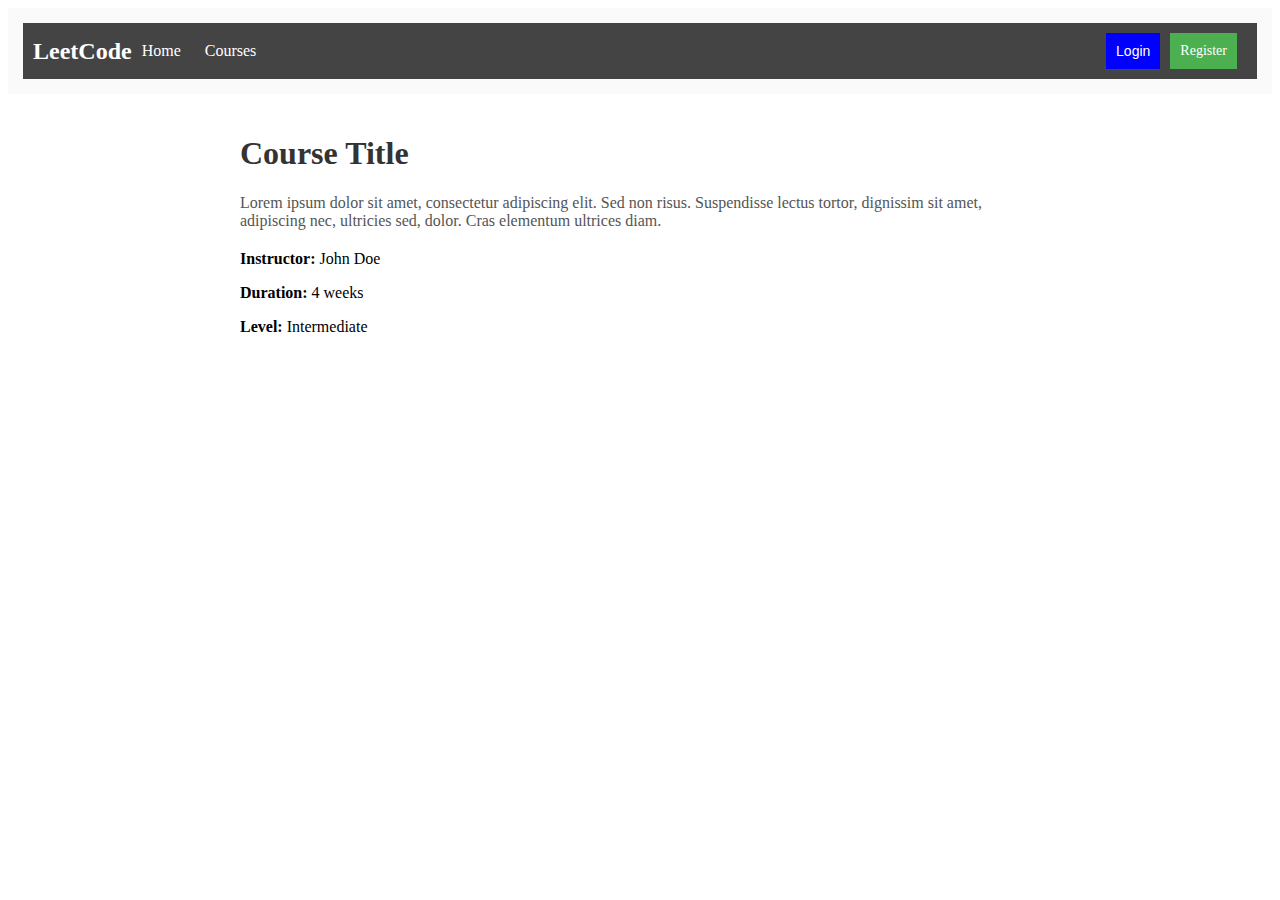
<file: course.html>
<!DOCTYPE html>
<html lang="en">
<head>
    <meta charset="UTF-8">
    <meta name="viewport" content="width=device-width, initial-scale=1.0">
    <title>Course Title</title>
    <link rel="stylesheet" href="style.css">
</head>
<body>

<header>
    <nav>
      <div class="logo">LeetCode</div>
<div>
        <a href="index.html">Home</a>
        <a href="courses.html">Courses</a>
    </div>

    <div class="user-profile" id="userProfile">
        <!-- Content for when the user is not logged in -->
        <button class="login-btn" onclick="login()">Login</button>
        <a class="register-btn" href="register.html">Register</a>
    </div>
</nav>

</header>

<main>
    <section class="course-details">
        <h1>Course Title</h1>
        <p class="course-description">Lorem ipsum dolor sit amet, consectetur adipiscing elit. Sed non risus. Suspendisse lectus tortor, dignissim sit amet, adipiscing nec, ultricies sed, dolor. Cras elementum ultrices diam.</p>
        <div class="course-info">
            <p><strong>Instructor:</strong> John Doe</p>
            <p><strong>Duration:</strong> 4 weeks</p>
            <p><strong>Level:</strong> Intermediate</p>
        </div>
    </section>
</main>
<script>
    
    function login() {
        // Simulate successful login
        const userProfile = document.getElementById('userProfile');
        userProfile.innerHTML = `
<button class="logout-btn" onclick="logout()">Logout</button>

            <div class="dropdown">
                <button class="logout-btn" onmouseover="toggleDropdown()">Profile</button>
                <div class="dropdown-content">
                    <a href="info.html">Info</a>
                    <a href="mycourses.html">My Courses</a>
                    <a href="joinedcourses.html">Joined Courses</a>
                </div>
            </div>
        `;


    }
function toggleDropdown() {
    const dropdownContent = document.querySelector('.dropdown-content');
    dropdownContent.classList.toggle('show');
} 
    function logout() {
        // Simulate logout
        window.location.reload();
    }

</script>

</body>
</html>
</file>
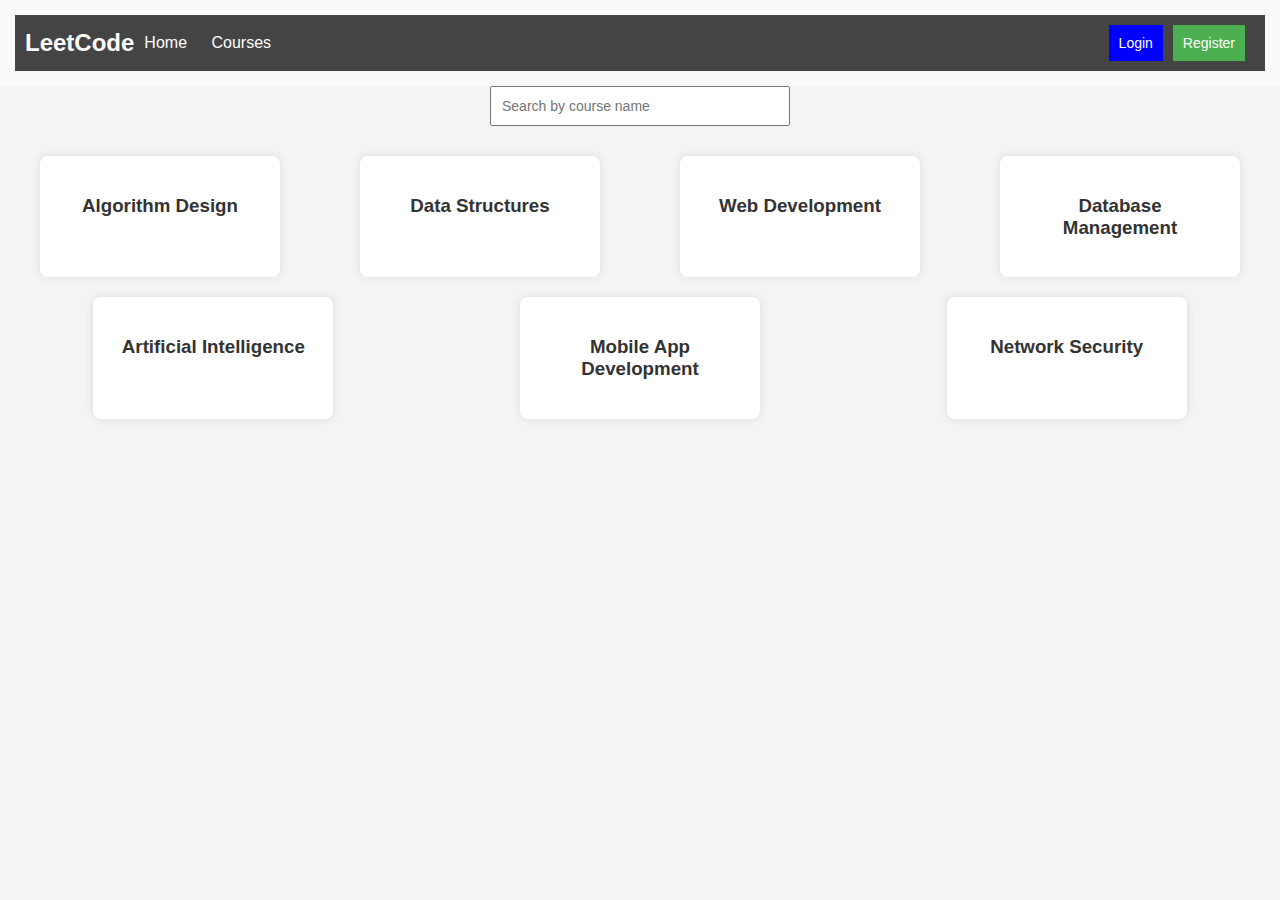
<file: courses.html>
<!DOCTYPE html>
<html lang="en">
<head>
    <meta charset="UTF-8">
    <meta name="viewport" content="width=device-width, initial-scale=1.0">
    <title>Courses Page</title>
    <link rel="stylesheet" href="style.css">

    <style>
        body {
            font-family: Arial, sans-serif;
            background-color: #f4f4f4;
            margin: 0;
           }

        .courses-container {
            display: flex;
            flex-wrap: wrap;
            justify-content: space-around;
        }

        .course-card {
            background-color: #fff;
            border-radius: 8px;
            box-shadow: 0 0 10px rgba(0, 0, 0, 0.1);
            margin: 10px;
            padding: 20px;
            width: 200px;
            text-align: center;
        }

        .course-card h3 {
            color: #333;
        }

        .search-container {
            text-align: center;
            margin-bottom: 20px;
        }

        .search-input {
            padding: 10px;
            width: 300px;
            font-size: 14px;
            box-sizing: border-box;
        }
    </style>
</head>
<header>
    <nav>
      <div class="logo">LeetCode</div>
<div>
        <a href="index.html">Home</a>
        <a href="courses.html">Courses</a>
    </div>

    <div class="user-profile" id="userProfile">
        <!-- Content for when the user is not logged in -->
        <button class="login-btn" onclick="login()">Login</button>
        <a class="register-btn" href="register.html">Register</a>
    </div>
</nav>

</header>

<body>
<div class="search-container">
    <input type="text" class="search-input" id="searchInput" placeholder="Search by course name">
</div>

<div class="courses-container" id="coursesContainer">
    <!-- Placeholder data, replace with your actual courses -->
    <div class="course-card"> <h3>Algorithm Design</h3> </div>
    <div class="course-card"> <h3>Data Structures</h3> </div>
    <div class="course-card"> <h3>Web Development</h3> </div>
    <div class="course-card"> <h3>Database Management</h3> </div>
    <div class="course-card"> <h3>Artificial Intelligence</h3> </div>
    <div class="course-card"> <h3>Mobile App Development</h3> </div>
    <div class="course-card"> <h3>Network Security</h3> </div>
    <!-- Add more courses as needed -->
</div>

<script>
    // Function to filter courses based on search input
    function filterCourses() {
        const searchInput = document.getElementById('searchInput').value.toLowerCase();
        const courses = document.getElementById('coursesContainer').getElementsByClassName('course-card');

        for (let course of courses) {
            const courseName = course.querySelector('h3').innerText.toLowerCase();

            if (courseName.includes(searchInput)) {
                course.style.display = 'block';
            } else {
                course.style.display = 'none';
            }
        }
    }

    // Attach the filterCourses function to the input event
    document.getElementById('searchInput').addEventListener('input', filterCourses);
</script>
<script>
   
    function login() {
        // Simulate successful login
        const userProfile = document.getElementById('userProfile');
        userProfile.innerHTML = `
<button class="logout-btn" onclick="logout()">Logout</button>

            <div class="dropdown">
                <button class="logout-btn" onmouseover="toggleDropdown()">Profile</button>
                <div class="dropdown-content">
                    <a href="info.html">Info</a>
                    <a href="mycourses.html">My Courses</a>
                    <a href="joinedcourses.html">Joined Courses</a>
                </div>
            </div>
        `;


    }
function toggleDropdown() {
    const dropdownContent = document.querySelector('.dropdown-content');
    dropdownContent.classList.toggle('show');
} 
    function logout() {
        // Simulate logout
        window.location.reload();
    }

</script>


</body>
</html>
</file>
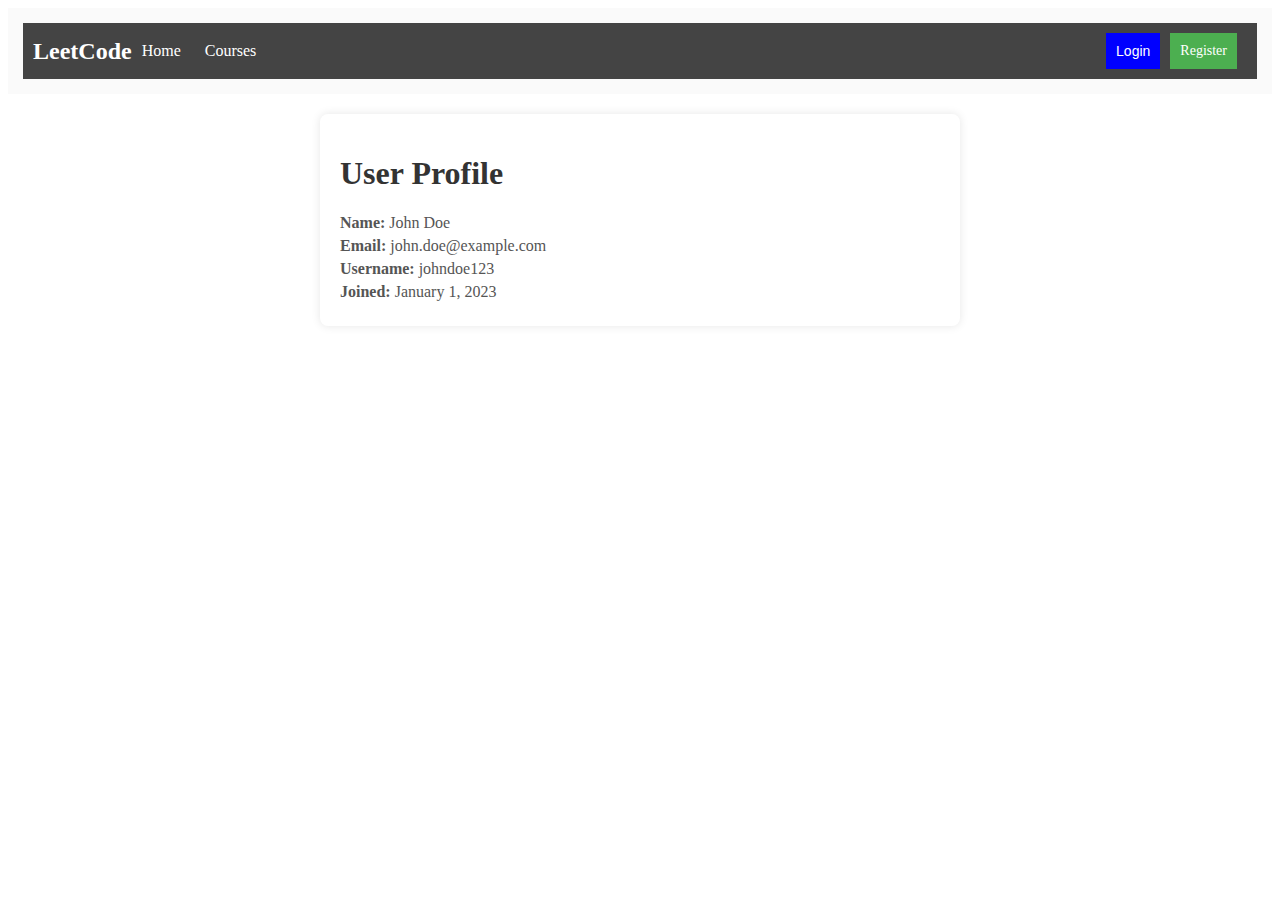
<file: info.html>
<!DOCTYPE html>
<html lang="en">
<head>
    <meta charset="UTF-8">
    <meta name="viewport" content="width=device-width, initial-scale=1.0">
    <title>Profile Page</title>
    <link rel="stylesheet" href="style.css">
</head>
<body>

<header>
    <nav>
      <div class="logo">LeetCode</div>
<div>
        <a href="index.html">Home</a>
        <a href="courses.html">Courses</a>
    </div>

    <div class="user-profile" id="userProfile">
        <!-- Content for when the user is not logged in -->
        <button class="login-btn" onclick="login()">Login</button>
        <a class="register-btn" href="register.html">Register</a>
    </div>
</nav>

</header>

<main>
    <section class="profile-info">
        <h1>User Profile</h1>
        <div class="user-details">
            <p><strong>Name:</strong> John Doe</p>
            <p><strong>Email:</strong> john.doe@example.com</p>
            <p><strong>Username:</strong> johndoe123</p>
            <p><strong>Joined:</strong> January 1, 2023</p>
        </div>
    </section>
</main>
<script>
    
    function login() {
        // Simulate successful login
        const userProfile = document.getElementById('userProfile');
        userProfile.innerHTML = `
<button class="logout-btn" onclick="logout()">Logout</button>

            <div class="dropdown">
                <button class="logout-btn" onmouseover="toggleDropdown()">Profile</button>
                <div class="dropdown-content">
                    <a href="info.html">Info</a>
                    <a href="mycourses.html">My Courses</a>
                    <a href="joinedcourses.html">Joined Courses</a>
                </div>
            </div>
        `;


    }
function toggleDropdown() {
    const dropdownContent = document.querySelector('.dropdown-content');
    dropdownContent.classList.toggle('show');
} 
    function logout() {
        // Simulate logout
        window.location.reload();
    }

</script>

</body>
</html>
</file>
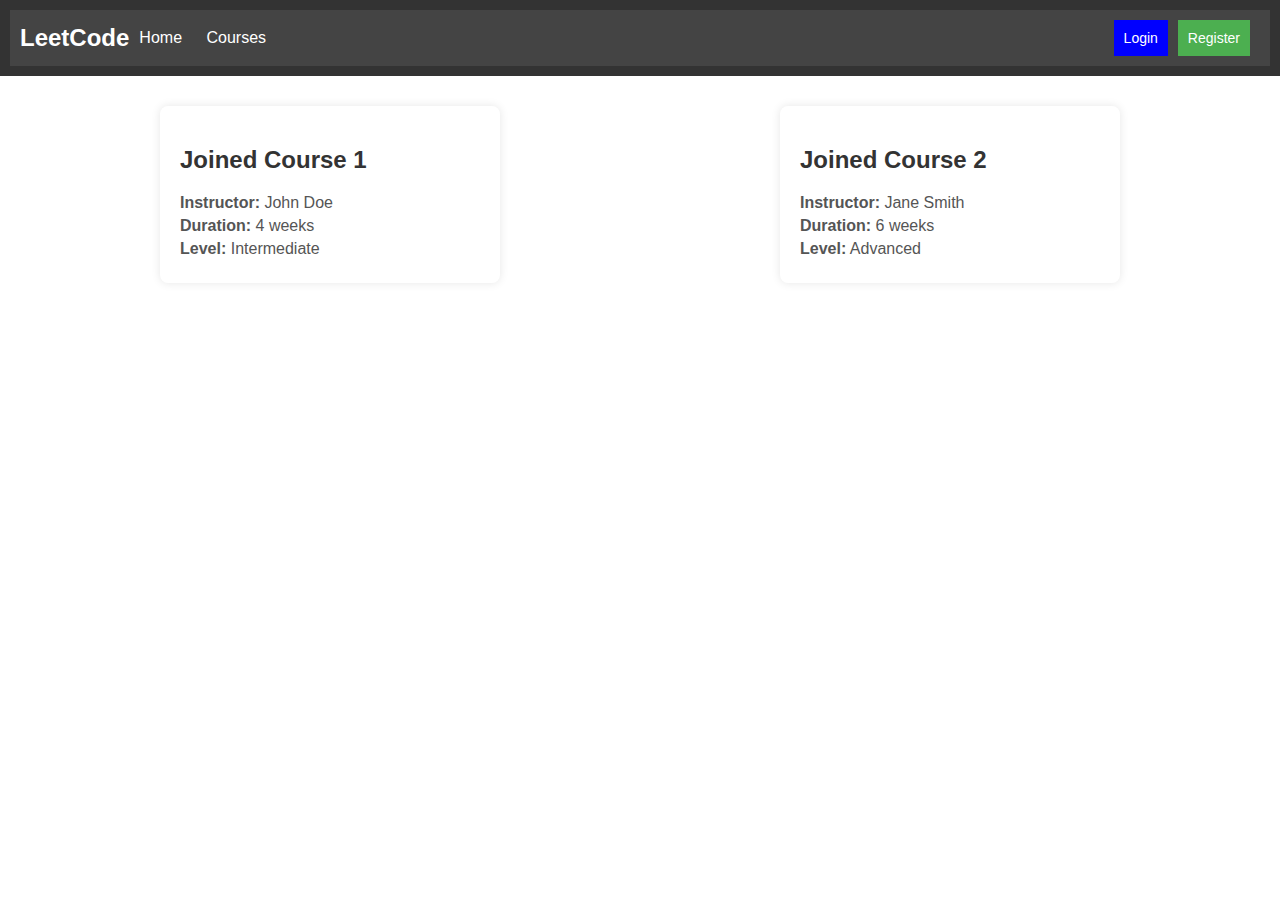
<file: joinedcourses.html>
<!DOCTYPE html>
<html lang="en">
<head>
    <meta charset="UTF-8">
    <meta name="viewport" content="width=device-width, initial-scale=1.0">
    <title>Joined Courses</title>
    <link rel="stylesheet" href="style.css">
    <style>
        body {
            font-family: Arial, sans-serif;
            margin: 0;
            padding: 0;
        }

        header {
            background-color: #333;
            color: #fff;
            padding: 10px;
            text-align: center;
        }

        main {
            padding: 20px;
        }

        .course-container {
            display: flex;
            flex-wrap: wrap;
            justify-content: space-around;
        }

        .course-card {
            background-color: #fff;
            border-radius: 8px;
            box-shadow: 0 0 10px rgba(0, 0, 0, 0.1);
            margin: 10px;
            padding: 20px;
            max-width: 300px;
            width: 100%;
        }

        h2 {
            color: #333;
        }

        .course-details p {
            margin: 5px 0;
            color: #555;
        }
    </style>
</head>
<body>

<header>
    <nav>
      <div class="logo">LeetCode</div>
<div>
        <a href="index.html">Home</a>
        <a href="courses.html">Courses</a>
    </div>

    <div class="user-profile" id="userProfile">
        <!-- Content for when the user is not logged in -->
        <button class="login-btn" onclick="login()">Login</button>
        <a class="register-btn" href="register.html">Register</a>
    </div>
</nav>

</header>

<main>
    <div class="course-container">
        <div class="course-card">
            <h2>Joined Course 1</h2>
            <div class="course-details">
                <p><strong>Instructor:</strong> John Doe</p>
                <p><strong>Duration:</strong> 4 weeks</p>
                <p><strong>Level:</strong> Intermediate</p>
            </div>
        </div>

        <div class="course-card">
            <h2>Joined Course 2</h2>
            <div class="course-details">
                <p><strong>Instructor:</strong> Jane Smith</p>
                <p><strong>Duration:</strong> 6 weeks</p>
                <p><strong>Level:</strong> Advanced</p>
            </div>
        </div>

        <!-- Add more course cards as needed -->
    </div>
</main>

<script>
    
    function login() {
        // Simulate successful login
        const userProfile = document.getElementById('userProfile');
        userProfile.innerHTML = `
<button class="logout-btn" onclick="logout()">Logout</button>

            <div class="dropdown">
                <button class="logout-btn" onmouseover="toggleDropdown()">Profile</button>
                <div class="dropdown-content">
                    <a href="info.html">Info</a>
                    <a href="mycourses.html">My Courses</a>
                    <a href="joinedcourses.html">Joined Courses</a>
                </div>
            </div>
        `;


    }
function toggleDropdown() {
    const dropdownContent = document.querySelector('.dropdown-content');
    dropdownContent.classList.toggle('show');
} 
    function logout() {
        // Simulate logout
        window.location.reload();
    }

</script>

</body>
</html>
</file>
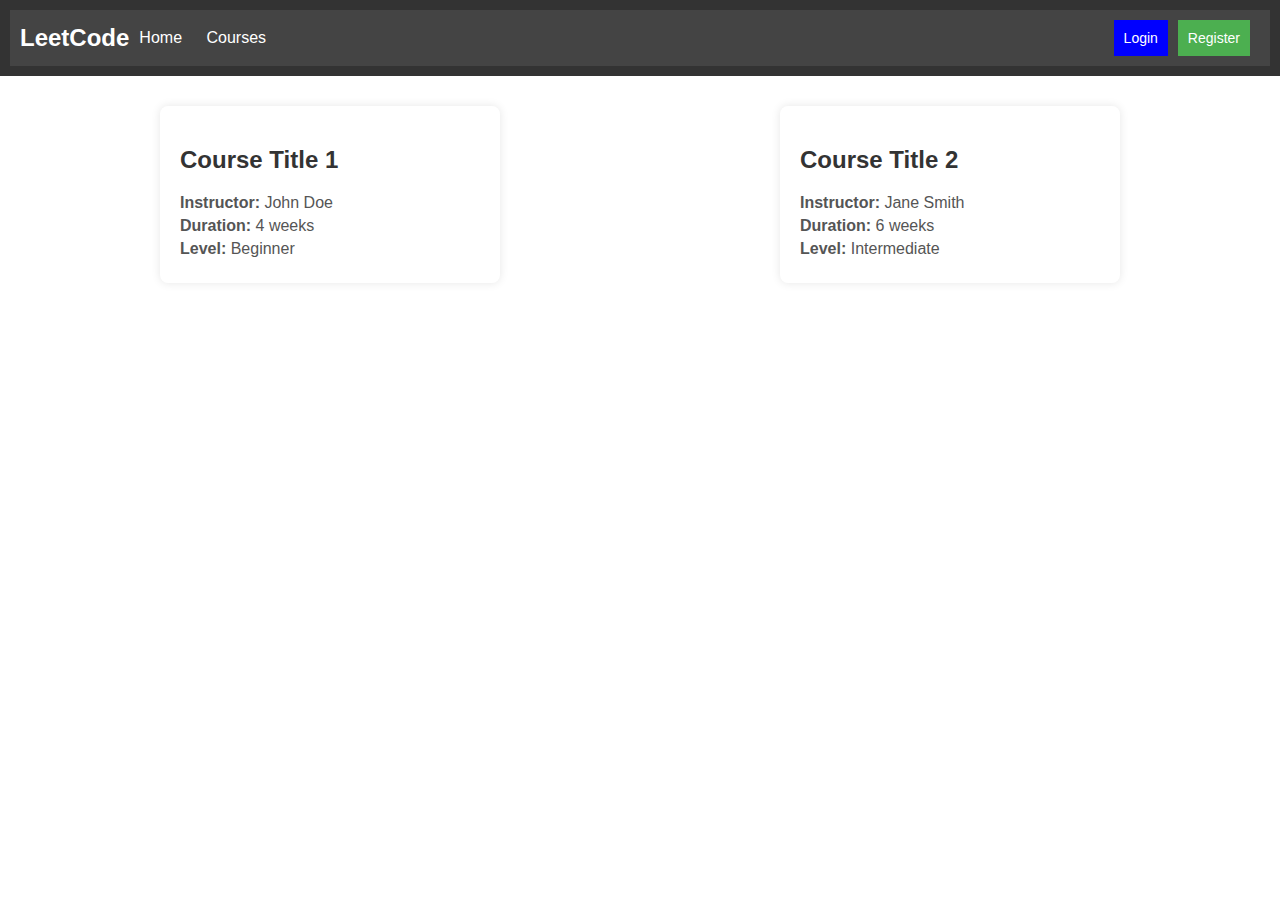
<file: mycourses.html>
<!DOCTYPE html>
<html lang="en">
<head>
    <meta charset="UTF-8">
    <meta name="viewport" content="width=device-width, initial-scale=1.0">
    <title>My Courses</title>
    <link rel="stylesheet" href="style.css">
    <style>
        body {
            font-family: Arial, sans-serif;
            margin: 0;
            padding: 0;
        }

        header {
            background-color: #333;
            color: #fff;
            padding: 10px;
            text-align: center;
        }

        main {
            padding: 20px;
        }

        .course-container {
            display: flex;
            flex-wrap: wrap;
            justify-content: space-around;
        }

        .course-card {
            background-color: #fff;
            border-radius: 8px;
            box-shadow: 0 0 10px rgba(0, 0, 0, 0.1);
            margin: 10px;
            padding: 20px;
            max-width: 300px;
            width: 100%;
        }

        h2 {
            color: #333;
        }

        .course-details p {
            margin: 5px 0;
            color: #555;
        }

        footer {
            background-color: #333;
            color: #fff;
            padding: 10px;
            text-align: center;
            position: fixed;
            bottom: 0;
            width: 100%;
        }
    </style>
</head>
<body>

<header>
<nav>
      <div class="logo">LeetCode</div>
<div>
        <a href="index.html">Home</a>
        <a href="courses.html">Courses</a>
    </div>

    <div class="user-profile" id="userProfile">
        <!-- Content for when the user is not logged in -->
        <button class="login-btn" onclick="login()">Login</button>
        <a class="register-btn" href="register.html">Register</a>
    </div>
</nav>
</header>

<main>
    <div class="course-container">
        <div class="course-card">
            <h2>Course Title 1</h2>
            <div class="course-details">
                <p><strong>Instructor:</strong> John Doe</p>
                <p><strong>Duration:</strong> 4 weeks</p>
                <p><strong>Level:</strong> Beginner</p>
            </div>
        </div>

        <div class="course-card">
            <h2>Course Title 2</h2>
            <div class="course-details">
                <p><strong>Instructor:</strong> Jane Smith</p>
                <p><strong>Duration:</strong> 6 weeks</p>
                <p><strong>Level:</strong> Intermediate</p>
            </div>
        </div>

        <!-- Add more course cards as needed -->
    </div>
<script>
    function login() {
        // Simulate successful login
        const userProfile = document.getElementById('userProfile');
        userProfile.innerHTML = `
<button class="logout-btn" onclick="logout()">Logout</button>

            <div class="dropdown">
                <button class="logout-btn" onmouseover="toggleDropdown()">Profile</button>
                <div class="dropdown-content">
                    <a href="info.html">Info</a>
                    <a href="mycourses.html">My Courses</a>
                    <a href="joinedcourses.html">Joined Courses</a>
                </div>
            </div>
        `;


    }
function toggleDropdown() {
    const dropdownContent = document.querySelector('.dropdown-content');
    dropdownContent.classList.toggle('show');
} 
    function logout() {
        // Simulate logout
        window.location.reload();
    }

</script>

</main>

</body>
</html>
</file>
<file: style.css>
header {
            background-color: #fafafa;
            color: #fff;
            padding: 15px;
            text-align: center;
        }

        nav {
            display: flex;
            justify-content: space-between;
            align-items: center;
            padding: 10px;
            background-color: #444;
        }

        nav a {
            color: #fff;
            text-decoration: none;
            padding: 10px;
        }

        .logo {
            font-size: 1.5em;
            font-weight: bold;
        }

        .user-profile {
            display: flex;
            align-items: center;
            margin-left: auto; /* Push the buttons to the right */
        }

        .logout-btn {
            cursor: pointer;
            color: red;
            margin-right: 10px;
        }
	.login-btn {
            background-color: blue;
            border: none;
            color: white;
            padding: 10px;
            text-align: center;
            text-decoration: none;
            display: inline-block;
            font-size: 14px;
            margin-right: 10px;
            cursor: pointer;
        }
        .register-btn {
            background-color: #4CAF50;
            border: none;
            color: white;
            padding: 10px;
            text-align: center;
            text-decoration: none;
            display: inline-block;
            font-size: 14px;
            margin-right: 10px;
            cursor: pointer;
        }

        .dropdown {
            position: relative;
            display: inline-block;

		         }

        .dropdown-content {
		margin-top:15px;
            display: none;
            position: absolute;
            background-color: #444;
            min-width: 160px;
            width: auto; 
            z-index: 1;
 		 top: 100%;
            left: -200%;
        }

        .dropdown-content a {
            color: white;
            padding: 12px 16px;
            display: block;
            text-decoration: none;
        }

        .dropdown:hover .dropdown-content {
            display: block;
        }

.dropdown-content.show {
    display: block;
}
  main {
            padding: 20px;
        }

        .course-details {
            max-width: 800px;
            margin: 0 auto;
        }

        h1 {
            color: #333;
        }

        .course-description {
            color: #555;
        }

        .course-info {
            margin-top: 20px;
        }
  .profile-info {
            max-width: 600px;
            margin: 0 auto;
            background-color: #fff;
            border-radius: 8px;
            box-shadow: 0 0 10px rgba(0, 0, 0, 0.1);
            padding: 20px;
        }

        h1 {
            color: #333;
        }

        .user-details {
            margin-top: 20px;
        }

        .user-details p {
            margin: 5px 0;
            color: #555;
        }
        footer {
            background-color: #333;
            color: #fff;
            padding: 10px;
            text-align: center;
            position: fixed;
            bottom: 0;
            width: 100%;
        }

footer {
    background-color: #333;
    color: #fff;
    padding: 20px;
    text-align: center;
}

.contact-info {
    max-width: 600px;
    margin: 0 auto;
}

.contact-info h3 {
    margin-bottom: 10px;
}

.contact-info p {
    margin: 5px 0;
}
.copyright {
    margin-top: 20px;
}
</file>
